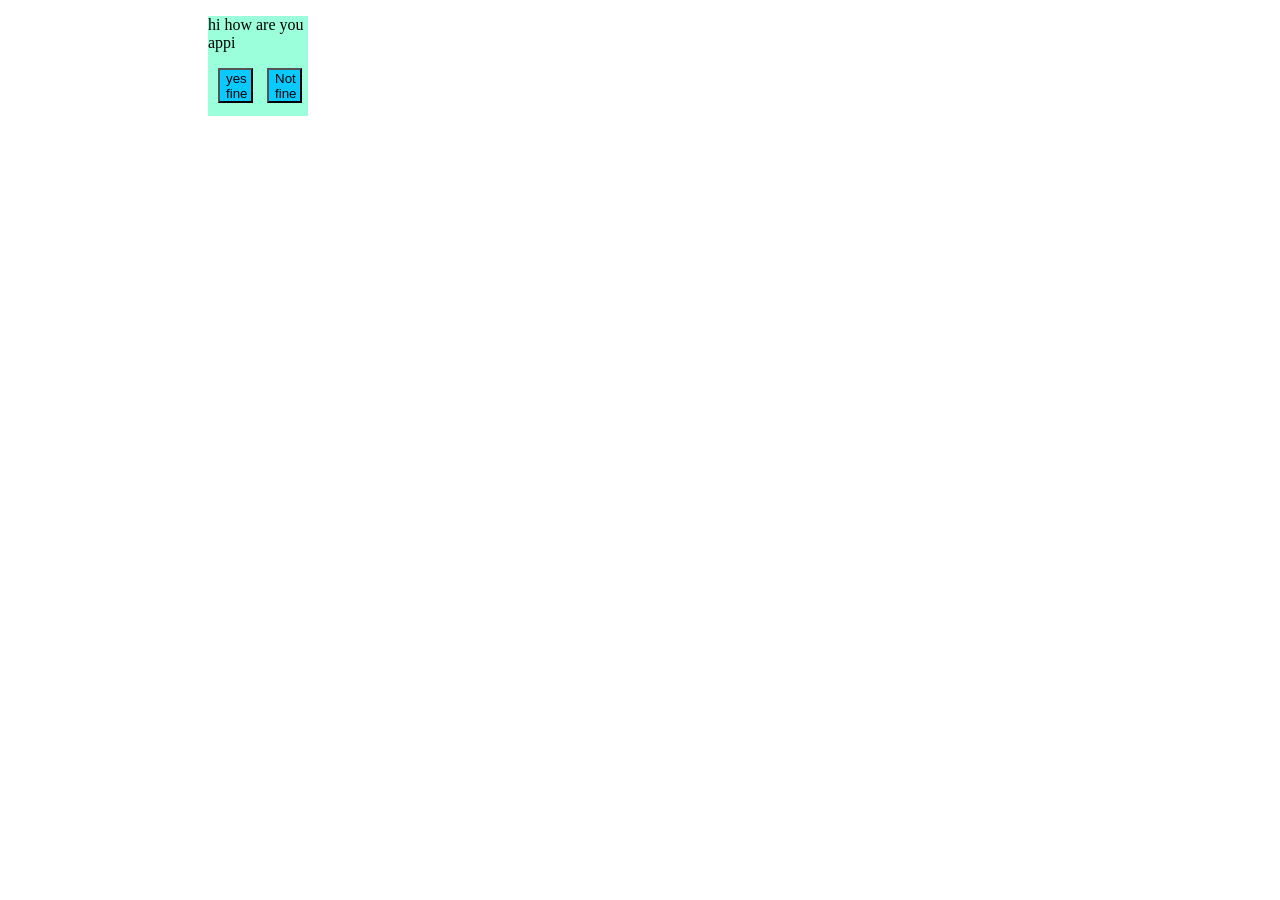
<file: index.html>
<!DOCTYPE html>
<html>
<head>
  <meta charset="UTF-8">
  <meta name="viewport" content="width=device-width, initial-scale=1">
  <title>surprises</title>
  <link rel="stylesheet" href="style.css">
</head>

<body>
 <div class="box">
   <p>hi how are you appi</p>
<button onclick="handleResponse('yes fine')">yes fine</button>
<button onclick="handleResponse('not fine')">Not fine</button>

<p id="result"></p>
 </div>
</body>
<script src="script.js"></script>
</html>
</file>
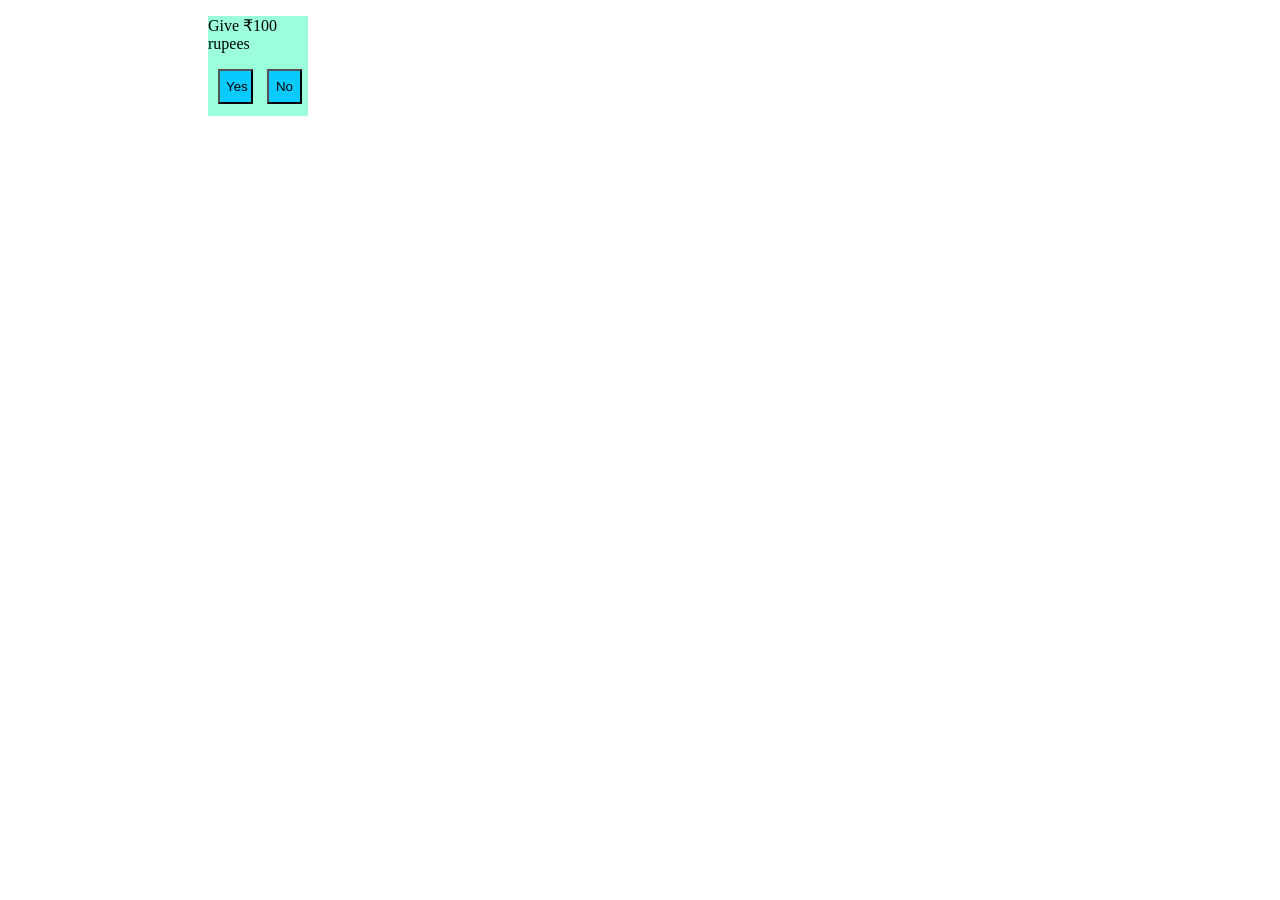
<file: index (3).html>
<!DOCTYPE html>
<html>

<head>
  <meta charset="UTF-8">
  <meta name="viewport" content="width=device-width, initial-scale=1">
  <title>surprises</title>
  <link rel="stylesheet" href="style.css">
</head>

<body>
 <div class="box">
   <p>Give ₹100 rupees</p>
<button onclick="handleResponse('yes')">Yes</button>
<button onclick="handleResponse('no')">No</button>

<p id="result"></p>
 </div>
   
 </div> 
</body>
<script src="script.js"></script>
</html>
</file>
<file: style.css>
div{
  background-color: #9BFFDC;
  margin-left:200px;
  height:100px;
  width:100px;
}

button{
  background-color:#09CAFF;
  margin-left:10px;
  height:35px;
  width:35px;
}
</file>
